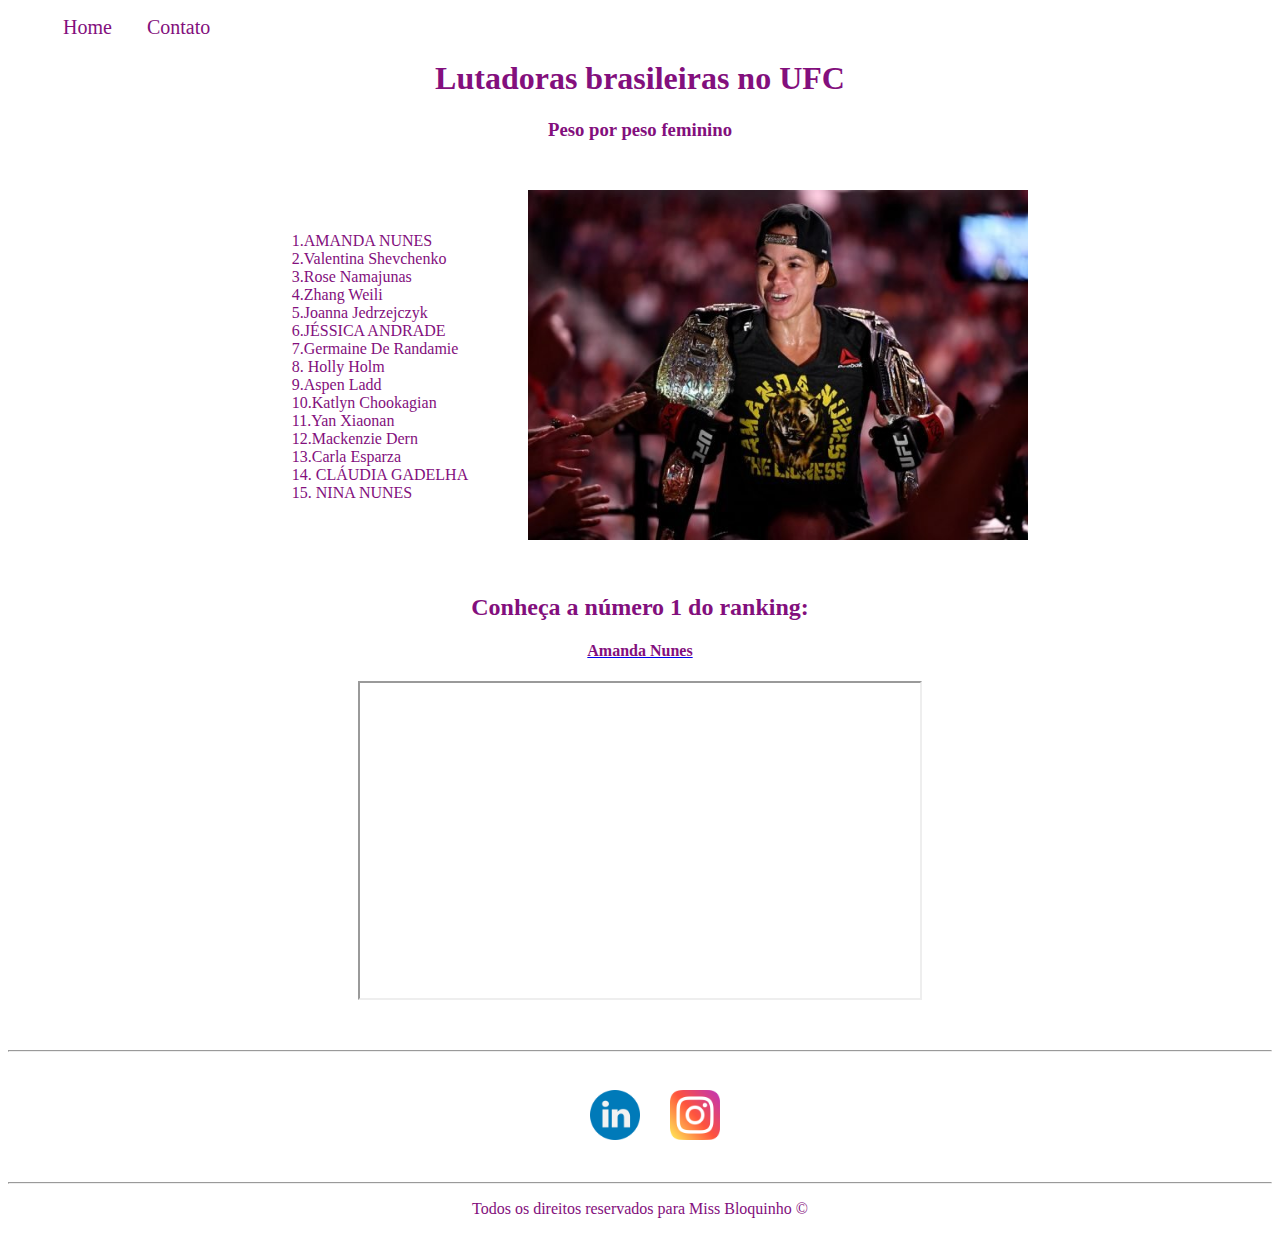
<file: index.html>
<!DOCTYPE html>
<html lang="pt-br">

<head>
  <meta charset="UTF-8">
  <meta http-equiv="X-UA-Compatible" content="IE=edge">
  <meta name="viewport" content="width=device-width, initial-scale=1.0">
  <title>Ranking Brasil - UFC</title>
  <link rel="stylesheet" href="assets/css/style.css">
</head>

<body>
  <ul id="menu">
    <li>
      <a href="index.html"> Home </a>
    </li>
    <li>
      <a href="contato2.html"> Contato </a>
    </li>
  </ul>

  <h1 class="center">Lutadoras brasileiras no UFC</h1>
  <h3 class="center">Peso por peso feminino </h3>
  <div class="container">
    <div class="p-30">
     
      <ul class="justify"> 1.AMANDA NUNES<br>
         2.Valentina Shevchenko <br>
         3.Rose Namajunas<br> 
         4.Zhang Weili<br>
         5.Joanna Jedrzejczyk<br>
         6.JÉSSICA ANDRADE<br>
         7.Germaine De Randamie<br>
         8. Holly Holm<br>
         9.Aspen Ladd<br>
         10.Katlyn Chookagian<br>
         11.Yan Xiaonan<br>
         12.Mackenzie Dern<br>
         13.Carla Esparza<br>
         14. CLÁUDIA GADELHA<br>
         15. NINA NUNES<br>
      </ul>
      
    </div>

    <div>
      <img class="br-50 wh-300 p-30" src="assets/img/Amanda-Nunes-UFC-600x400.jpg" alt="1º lugar no ranking feminino">
    </div>
  </div>


  <h2 class="center">Conheça a número 1 do ranking:</h2>
 <a href="https://www.ufc.com.br/athlete/amanda-nunes" target="_blank">
  <h4 class="center"> Amanda Nunes </h4>
 </a> 

    <div class="container mb-50">
    <iframe width="560"
    height="315" 
    src="https://www.youtube.com/embed/4qebIikGa0o" 
    title="YouTube video player"
      frameborder="5" 
      allow="accelerometer; autoplay; clipboard-write; encrypted-media; gyroscope; picture-in-picture"
      allowfullscreen>
    </iframe>
  </div>
    <hr>

    <footer>
      <div class="container">
        <a href="https://www.linkedin.com/in/fernandandrade-dev/" target="_blank">
          <img class="tm-social p-30" src="assets/img/linkedin.png" alt="Logo do LinkedIn">
        </a>

        <a href="https://www.instagram.com/missbloquinho/" target="_blank">
          <img class="tm-social" src="assets/img/instagram.png" alt="Logo do Instagram">

        </a>


      </div>
      <hr>
    <p class="center">
      Todos os direitos reservados para Miss Bloquinho &copy;
    </p>
  </footer>
</body>

</html>
</file>
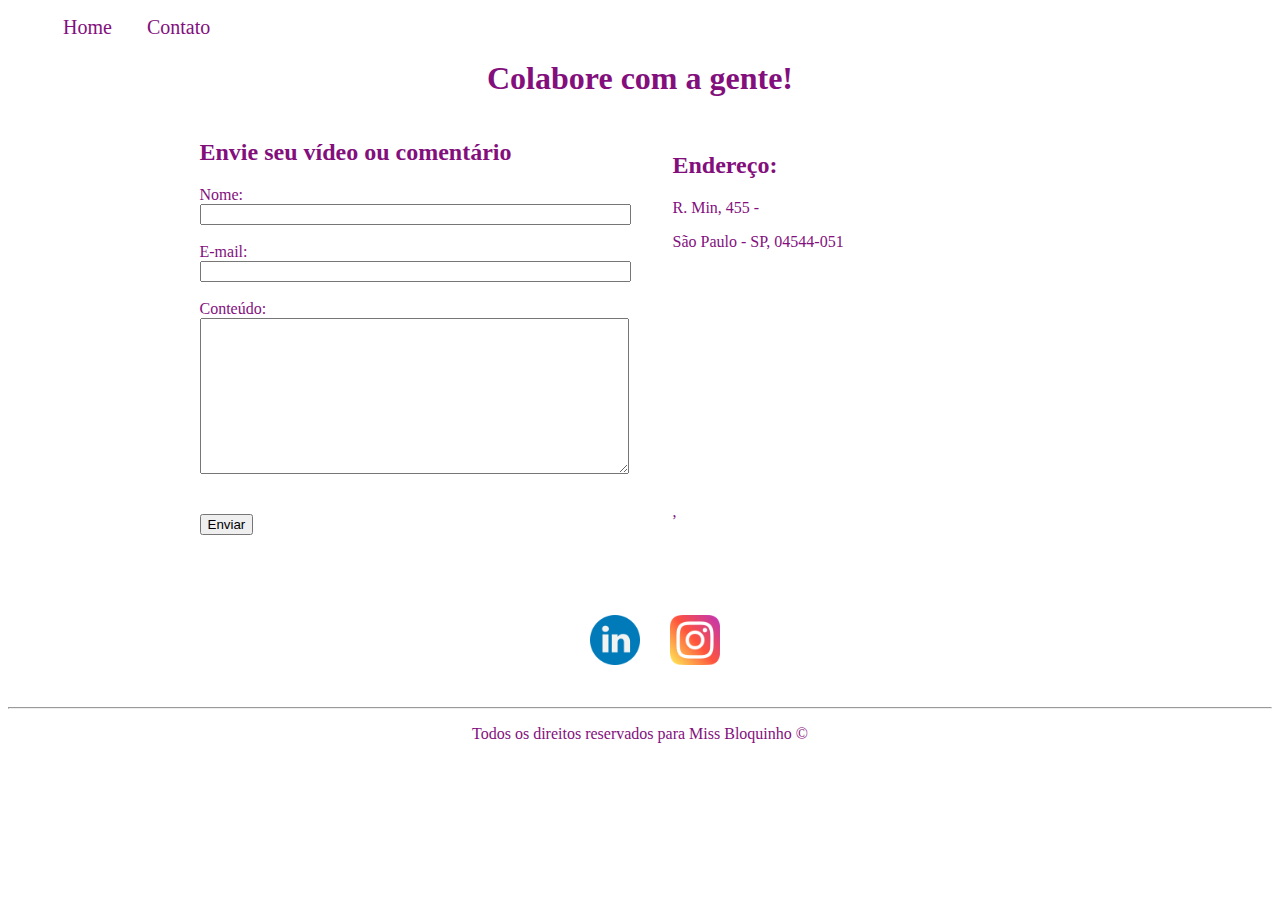
<file: contato2.html>
<!DOCTYPE html>
<html lang="pt-br">

<head>
  <meta charset="UTF-8">
  <meta http-equiv="X-UA-Compatible" content="IE=edge">
  <meta name="viewport" content="width=device-width, initial-scale=1.0">
  <title>Contato</title>
  <link rel="stylesheet" href="assets/css/style.css">
</head>

<body>
  <ul id="menu">
    <li>
      <a href="index.html"> Home </a>
    </li>
    <li>
      <a href="contato.html"> Contato </a>
    </li>
  </ul>
  <h1 class="center">Colabore com a gente!</h1>
  <div class="container mb-50">

    <div>
      <h2>Envie seu vídeo ou comentário</h2>
      <form>
        <label for="nome">Nome:</label>
        <input type="text" id="nome" onkeyup="validaNome()">
        <div id="txtNome"></div>
        <br>
        <label for="email">E-mail:</label>
        <input type="email" id="email" onkeyup="validaEmail()">
        <div id="txtEmail"></div>
        <br>
        <label for="conteudo">Conteúdo:</label> <br>
        <textarea name="conteudo" id="conteudo" cols="50" rows="10" onkeyup="validaConteudo()">
           </textarea>
           <div id="txtConteudo"></div>
        <br><br>
        <button onclick="enviar()">Enviar</button>
      </form>
    </div>
    <div class="ml-50">
      <h2>Endereço:</h2>
      <p>R. Min, 455 - </p>
      <p> São Paulo - SP, 04544-051</p>,
      <iframe
        src="https://www.google.com/maps/embed?pb=!1m18!1m12!1m3!1d3656.3279974222564!2d-46.6843350853831!3d-23.592566968629775!2m3!1f0!2f0!3f0!3m2!1i1024!2i768!4f13.1!3m3!1m2!1s0x94ce574570579aef%3A0xceac2fba3925d826!2sUFC%20Brasil%20da%20Anuncia%C3%A7%C3%A3o%20Costa!5e0!3m2!1spt-PT!2sbr!4v1621397478942!5m2!1spt-PT!2sbr"
        width="400" height="250" style="border:0;" allowfullscreen="" loading="lazy">
      </iframe>
    </div>
  </div>
  <footer>
    <div class="container">
      <a href="https://www.linkedin.com/in/fernandandrade-dev/" target="_blank">
        <img class="tm-social p-30" src="assets/img/linkedin.png" alt="Logo do LinkedIn">
      </a>

      <a href="https://www.instagram.com/missbloquinho/" target="_blank">
        <img class="tm-social" src="assets/img/instagram.png" alt="Logo do Instagram">

      </a>


    </div>
    <hr>
  <p class="center">
    Todos os direitos reservados para Miss Bloquinho &copy;
  </p>
</footer>

<script src="assets/js/script.js"></script>
</body>

</html>
</file>
<file: assets/css/style.css>
/*Estilos da página index.html*/
.center {
    text-align: center;
    color:rgb(131, 15, 125);

}
.justify {
    text-align: left;
}

.container {
    display: flex;
    flex-flow: row;
    justify-content: center;
    align-items: center;
    color:rgb(131, 15, 125);
    text-decoration: none;
}
#menu li {
    display: inline;
    padding: 15px;
}

#menu li a {
    text-decoration: none;
    color:rgb(131, 15, 125);
    font-size: 20px;
}

#menu li a:hover {
    color: palevioletred;
}

.p-30 {
    padding: 30px;
}

.wh-300 {
    width: 500px ;
    height: 350px ;
}
.tm-social {
    width: 50px;
    height: 50px;
}
.mb-50 {
    margin-bottom: 50px;
}

/*Estilos da página contato.html*/

.ml-50 {
    margin-left: 50px;
}
</file>
